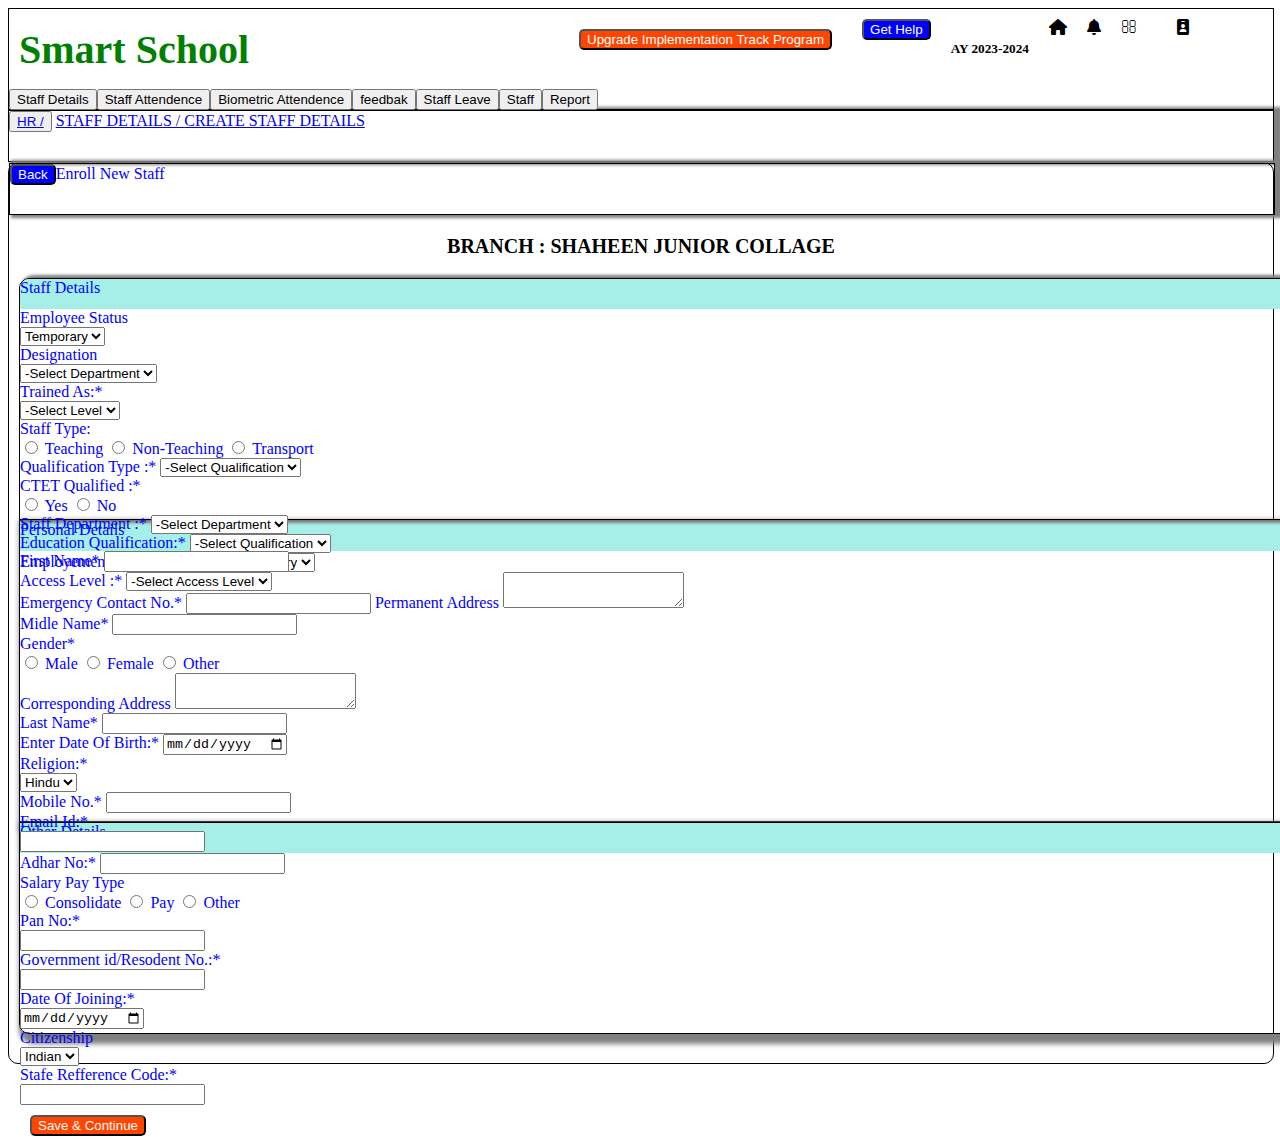
<file: Task19SnartSchoolPage/index.html>
<!DOCTYPE html>
<html lang="en">
<head>
    <meta charset="UTF-8">
    <meta name="viewport" content="width=device-width, initial-scale=1.0">
    <title>Smart School</title>
    <link
      href="https://cdn.jsdelivr.net/npm/bootstrap@5.0.2/dist/css/bootstrap.min.css"
      rel="stylesheet"
      integrity="sha384-EVSTQN3/azprG1Anm3QDgpJLIm9Nao0Yz1ztcQTwFspd3yD65VohhpuuCOmLASjC"
      crossorigin="anonymous"
    />
    <link rel="stylesheet" href="style.css">
    <link rel="stylesheet" href="https://cdnjs.cloudflare.com/ajax/libs/font-awesome/6.5.1/css/all.min.css">
    
</head>
<body>
   <nav>
   <div class="a">
    <h1>Smart School</h1>
    <div id="P">
    <div class="b"><button style="background-color: orangered;color: white;margin: 10px;border-radius: 5px;">Upgrade Implementation Track Program</button></div>
    <div class="b"><button style="background-color:blue; color: white; border-radius: 5px;">Get Help</button></div>
    <div class="b"><h5>AY 2023-2024</h5></div>
    <div class="b"><i class="fa-solid fa-house"></i></div>
    <div class="b"><i class="fa-solid fa-bell"></i></div>
    <div class="b"><i class="fa-regular fa-magnifying-glass"></i></div>
    <div class="b"><i class="fa fa-grid-2"></i></div>
    <div class="b"><i class="fa-sharp fa-solid fa-id-badge"></i></div>
    </div>
    <br>
    <div class="c">
        <div><button>Staff Details</button></div><br>
        <div><button>Staff Attendence</button></div>
        <div><button>Biometric Attendence</button></div>
        <div><button>feedbak</button></div>
        <div><button>Staff Leave</button></div>
        <div><button>Staff</button></div>
        <div><button>Report</button></div>
    </div>
</div>
   </nav>
   <div class="d">
    <button><a href="#">HR / </a></button>
    <a href="#">STAFF DETAILS / </a>
    <a href="#">CREATE STAFF DETAILS</a>
   </div>
   <section>
    <div class="e"><button style="background-color:blue; color: white; border-radius: 5px;">Back</button>Enroll New Staff
    </div>
    <h3>BRANCH : SHAHEEN JUNIOR COLLAGE</h3>
    <div class="f">
        <div class="k">Staff Details</div>
        <form>
            <div class="container mt-8">
                <div class="row">
                    <div class="col-sm-3">
                        <label for="Employee Status">Employee Status</label>
                        <br>
                <select name="" id="">
                    <option value="Temporary">Temporary</option>
                </select>
                <br>
                <label for=""Required>Designation</label><br>
                <select name="" id="">
                    <option value="">-Select Department</option>
                </select>
                <br>
                <label for=""Required>Trained As:*</label>
                <br>
                <select name="" id=""><option value="">-Select Level</option></select>
                    </div> 
                    <div class="col-sm-3">
                        <label for="">Staff Type:</label>
                        <br>
                        <input type="radio" name="Staff" value="Staff">
                        <label for="">Teaching</label>
                        <input type="radio" name="Staff" value="Staff">
                        <label for="">Non-Teaching</label>
                        <input type="radio" name="Staff" value="Staff">
                        <label for="">Transport</label>
                        <br>
                        <label for="" required>Qualification Type :*</label>
                        <select name="" id=""><option value="">-Select Qualification</option></select>
                        <br>
                        CTET Qualified :*
                        <br>
                        <input type="radio" name="Qualified" id="Qualified">
                        <label for="">Yes</label>
                        <input type="radio" name="Qualified" id="Qualified">
                        <label for="">No</label> 
                    </div>
                    <div class="col-sm-3">
                        <label for="">Staff Department :*</label>
                <select name="" id=""><option value="">-Select Department</option></select>
                <br>
                <label for="">Education Qualification:*</label>
               <select name="" id=""><option value="">-Select Qualification</option></select>
                    </div>
                    <div class="col-sm-3">
                        <label for="">Employement Category :*</label>
                <select name="" id=""><option value="">-Select Category</option></select>
                <br>
                <label for="">Access Level :*</label>
                <select name="" id=""><option value="">-Select Access Level</option></select>
                    </div>
                </div>
            </div>
        </form>    
    </div>
    <div class="g">
        <div class="h">Personal Details</div>
        <form>
            <div class="container mt-8">
                <div class="row">
                    <div class="col-sm-3">
                        <label for="" aria-required="true">First Name*</label>
                        <input type="text">
                        <br>
                        <label for="">Emergency Contact No.*</label>
                        <input type="text">
                        <label for="">Permanent Address</label>
                        <textarea name="" id=""></textarea>
                    </div>
                    <div class="col-sm-3">
                        <label for="">Midle Name*</label>
                        <input type="text">
                        <br>
                        <label for="">Gender*</label>
                        <br>
                        <input type="radio" name="gender" value="gender" >
                        <label for="">Male</label>
                        <input type="radio" name="gender" value="gender" >
                        <label for="">Female</label>
                        <input type="radio" name="gender" value="gender">
                        <label for="">Other</label>
                        <br>
                        <label for="">Corresponding Address</label>
                        <textarea name="" id=""></textarea>
                        <br>
                    </div>
                    <div class="col-sm-3">
                        <label for="">Last Name*</label>
                        <input type="text">
                        <br>
                        <label for="">Enter Date Of Birth:*</label>
                        <input type="date" name="" id="">
                        <br>
                        <label for="">Religion:*</label>
                        <br>
                        <select name="Hindu" id="Hindu"><option value="">Hindu</option></select>
                        <br>
                    </div>
                    <div class="col-sm-3">
                        <label for="">Mobile No.*</label>
                        <input type="number" name="" id="">
                        <br>
                        <label for="">Email Id:*</label>
                        <br>
                        <input type="email">
                    </div>
                </div>
            </div>
        </form>
    </div>
    <div class="i">
        <div class="j">Other Details</div>
        <form>
            <div class="container mt-8">
                <div class="row">
                    <div class="col-sm-3">
                        <label for="">Adhar No:*</label>
                        <input type="text">
                        <br>
                        <label for="">Salary Pay Type</label>
                        <br>
                        <input type="radio" name="salary" value="salary" id="" >
                        <label for="">Consolidate</label>
                        <input type="radio" name="salary" value="salary" id="" >
                        <label for="">Pay</label>
                        <input type="radio" name="salary" value="salary" id="" >
                        <label for="">Other</label>
                        </div>
                        <div class="col-sm-3">
                            <label for="">Pan No:*</label>
                            <br>
                            <input type="text">
                            <br>
                            <label for="">Government id/Resodent No.:*</label>
                            <br>
                            <input type="text">
                        </div>
                        <div class="col-sm-3">
                            <label for="">Date Of Joining:*</label>
                            <br>
                            <input type="date" name="" id="">
                            <br>
                            <label for="">Citizenship</label>
                            <br>
                            <select name="" id=""><option value="">Indian</option></select>
                        </div>
                        <div class="col-sm-3">
                            <label for="">Stafe Refference Code:*</label>
                            <br>
                            <input type="text">
                        </div>
                    </div>
                </div>
        </form>
        <button type="submit" style="background-color: orangered;color: white;margin: 10px;border-radius: 5px;">Save & Continue</button>
    </div>
</section>
    
</body>
</html>
</file>
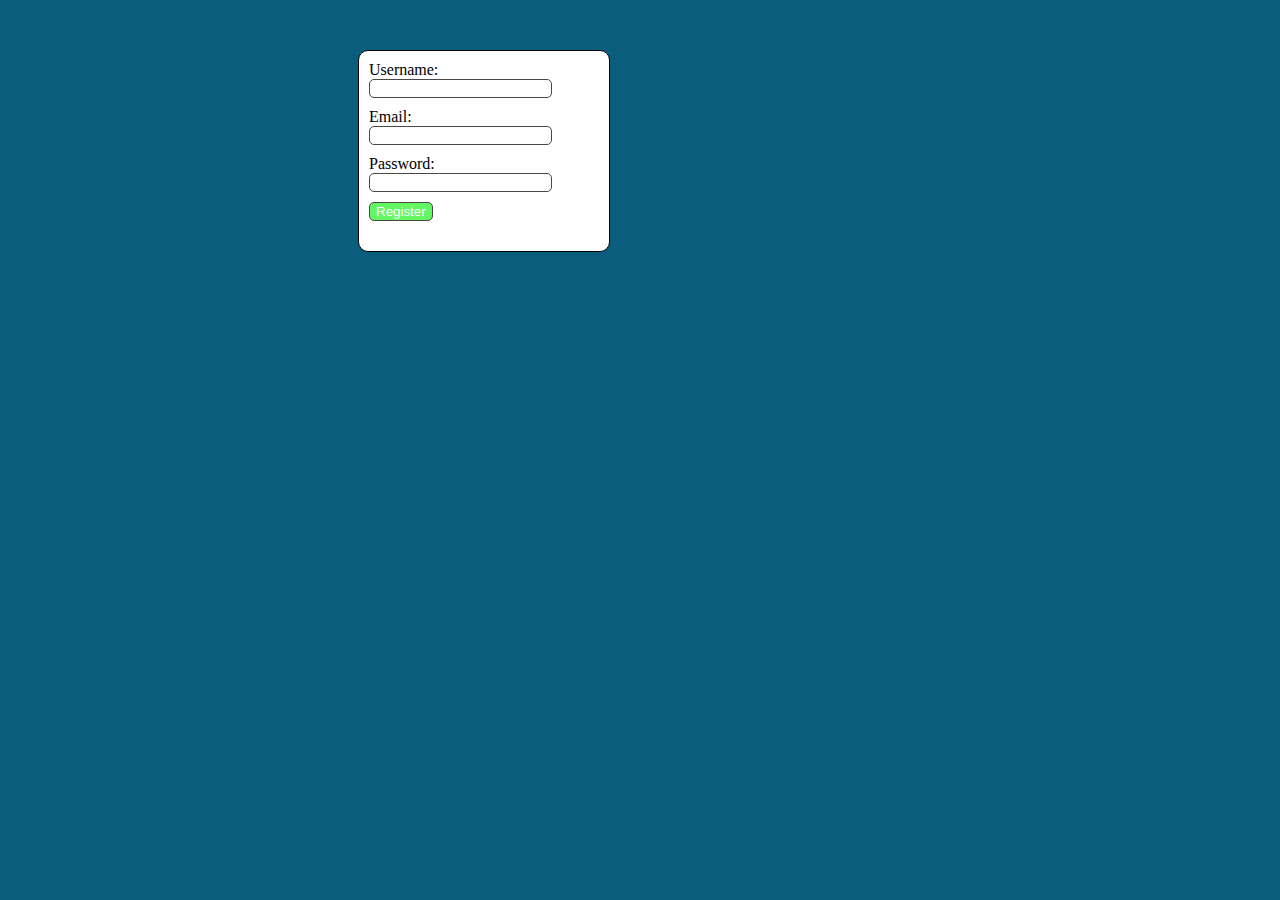
<file: Task1Form/index.html>
<!DOCTYPE html>
<html lang="en">
<head>
    <meta charset="UTF-8">
    <meta name="viewport" content="width=device-width, initial-scale=1.0">
    <title>Document</title>
    <link rel="stylesheet" href="style.css">
</head>
<body>
    <form action="">
        <div>
            <label for="Username">Username:</label>
            <br>
            <input type="text" name="" id="">
        </div>
        <div>
            <label for="Email">Email:</label>
            <br>
            <input type="email">
        </div>
        <div>
            <label for="Password">Password:</label>
            <br>
            <input type="password" name="" id="">
        </div>
        <div>
            <input type="button" value="Register" style="background-color: rgb(100, 247, 100); color: white;">
        </div>
    </form>
</body>
</html>
</file>
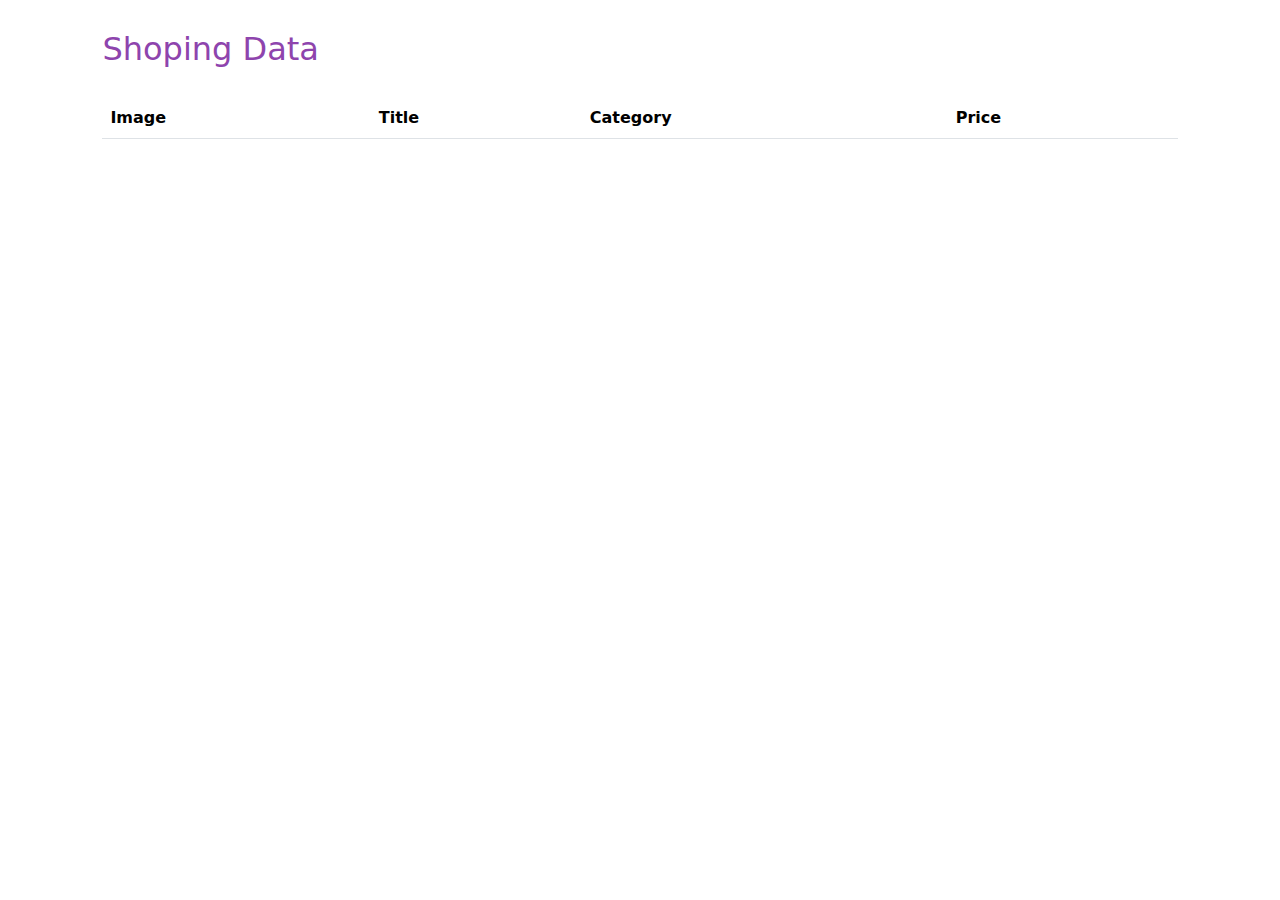
<file: Task3API/index.html>
<!DOCTYPE html>
<html lang="en">
<head>
    <meta charset="UTF-8">
    <meta name="viewport" content="width=device-width, initial-scale=1.0">
    <title>Document</title>
    <link rel="stylesheet" href="https://cdnjs.cloudflare.com/ajax/libs/twitter-bootstrap/5.3.0/css/bootstrap.min.css">
    <link rel="stylesheet" href="https://cdn.datatables.net/1.13.7/css/dataTables.bootstrap5.min.css">

    <style>
            section{
                position: relative;
                width: 100%;
                padding: 0px 8% 20px ;
            }
            header h1{
                        color: #8e44ad;
                        font-size: 2em;
                        margin: 30px 0px;
            }


    </style>

</head>
<body>
    <section>
        <header>
            <h1>Shoping Data</h1>
        </header>

        <!--Table Area-->
        <table id="example" class="table table-striped" style="width:100%">
            <thead>
                <tr>
                    <th>Image</th>
                    <th>Title</th>
                    <th>Category</th>
                    <th>Price</th>
                </tr>
            </thead>
            <tbody>

            </tbody>
        </table>
    </section>


    <!--Js Library-->
    <script src="https://code.jquery.com/jquery-3.7.0.js"></script>
    <script src="https://cdn.datatables.net/1.13.7/js/jquery.dataTables.min.js"></script>
    <script src="https://cdn.datatables.net/1.13.7/js/dataTables.bootstrap5.min.js"></script>

    <script>
            fetch('https://fakestoreapi.com/products')
            .then(res=>res.json())
            .then(json=>{
                console.log(json);

                displayProduct(json);
            })

            async function displayProduct(products){
                let tab='';
                await products.forEach((product, index, array) => {
                  tab +='<tr>';
                    tab += "<td><img src="+product["image"]+ " style='width:50px;height:50px;border-radius:50%' alt='' ></td>"
                    tab += "<td>" +product["title"] + "</td>"
                    tab += "<td>" +product["category"] + "</td>"
                    tab += "<td>" +product["price"] + "</td>"
                    tab +='</tr>';  

                    document.querySelector('tbody').innerHTML= tab;

                    new DataTable('#example');

                })
            }
    </script>
</body>
</html>
</file>
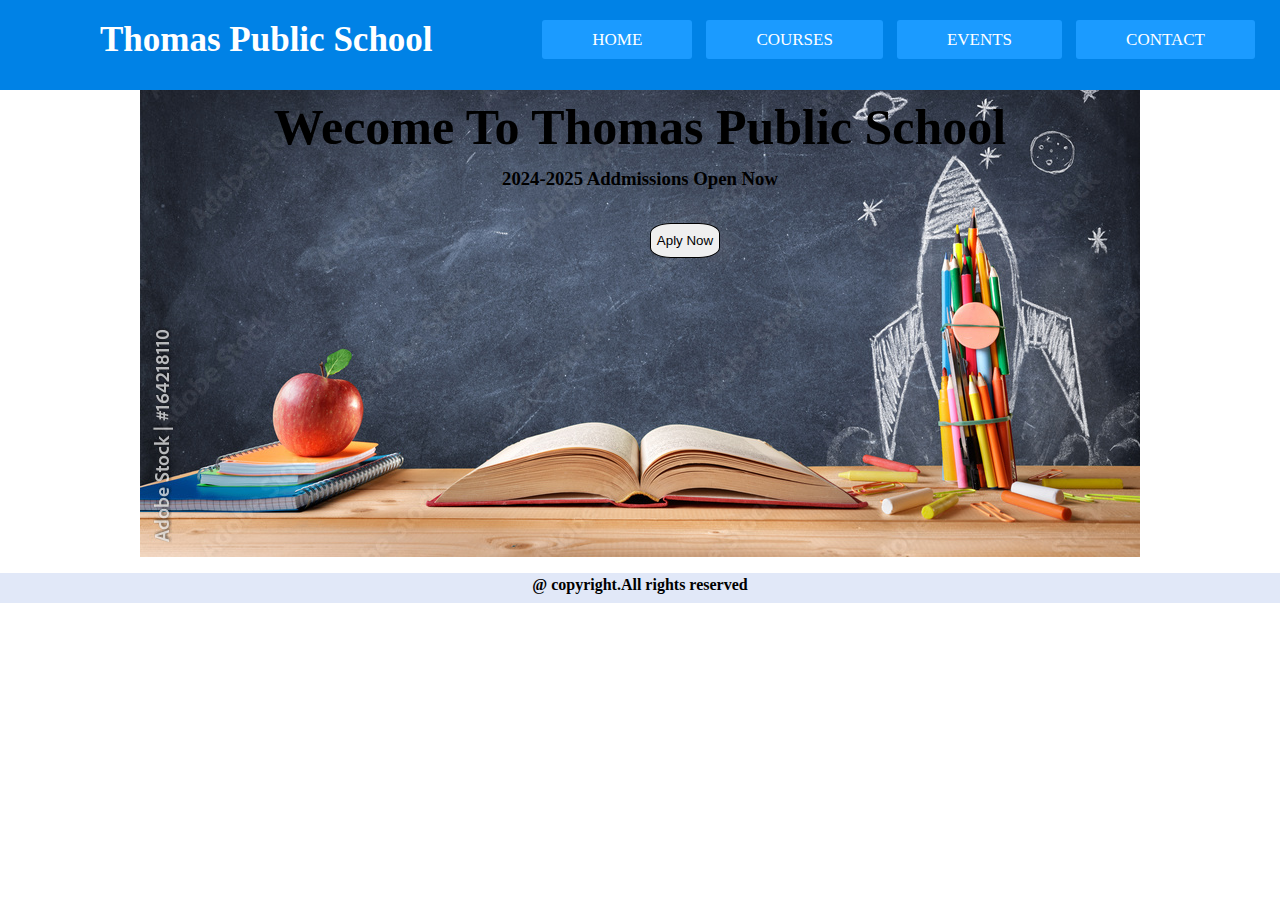
<file: Task4SchoolHomepage/index.html>
<!DOCTYPE html>
<html lang="en">

<head>
  <meta charset="UTF-8">
  <meta name="viewport" content="width=device-width, initial-scale=1.0">
  <title>Thomas School</title>
  <link rel="stylesheet" href="style.css">
</head>

<body>
  <nav>
    <!--<label for="check" class="checkbtn">
          <i class="fas fa-bars"></i>
        </label>-->
    <label class="logo">Thomas Public School</label>
    <ul>
      <li><a class="active" href="#">Home</a></li>
      <li><a class="active" href="#">Courses</a></li>
      <li><a class="active" href="#">Events</a></li>
      <li><a class="active" href="#">Contact</a></li>
    </ul>
  </nav>
  <section>
    <div>
      <h1> Wecome To Thomas Public School</h1>
    <h3>2024-2025 Addmissions Open Now </h3>
    <div id="M"><input type="button" value="Aply Now"></div>
  </div>
    <!--<img src="./special-education-phrase-chalkboard-next-to-three-books-apple-63191907.webp" width="100%" height="460px"
      alt="">-->
  </section>
  <footer class="footer">
    <div class="B">
      <h4>@ copyright.All rights reserved</h4>
    </div>
  </footer>
</body>

</html>
</file>
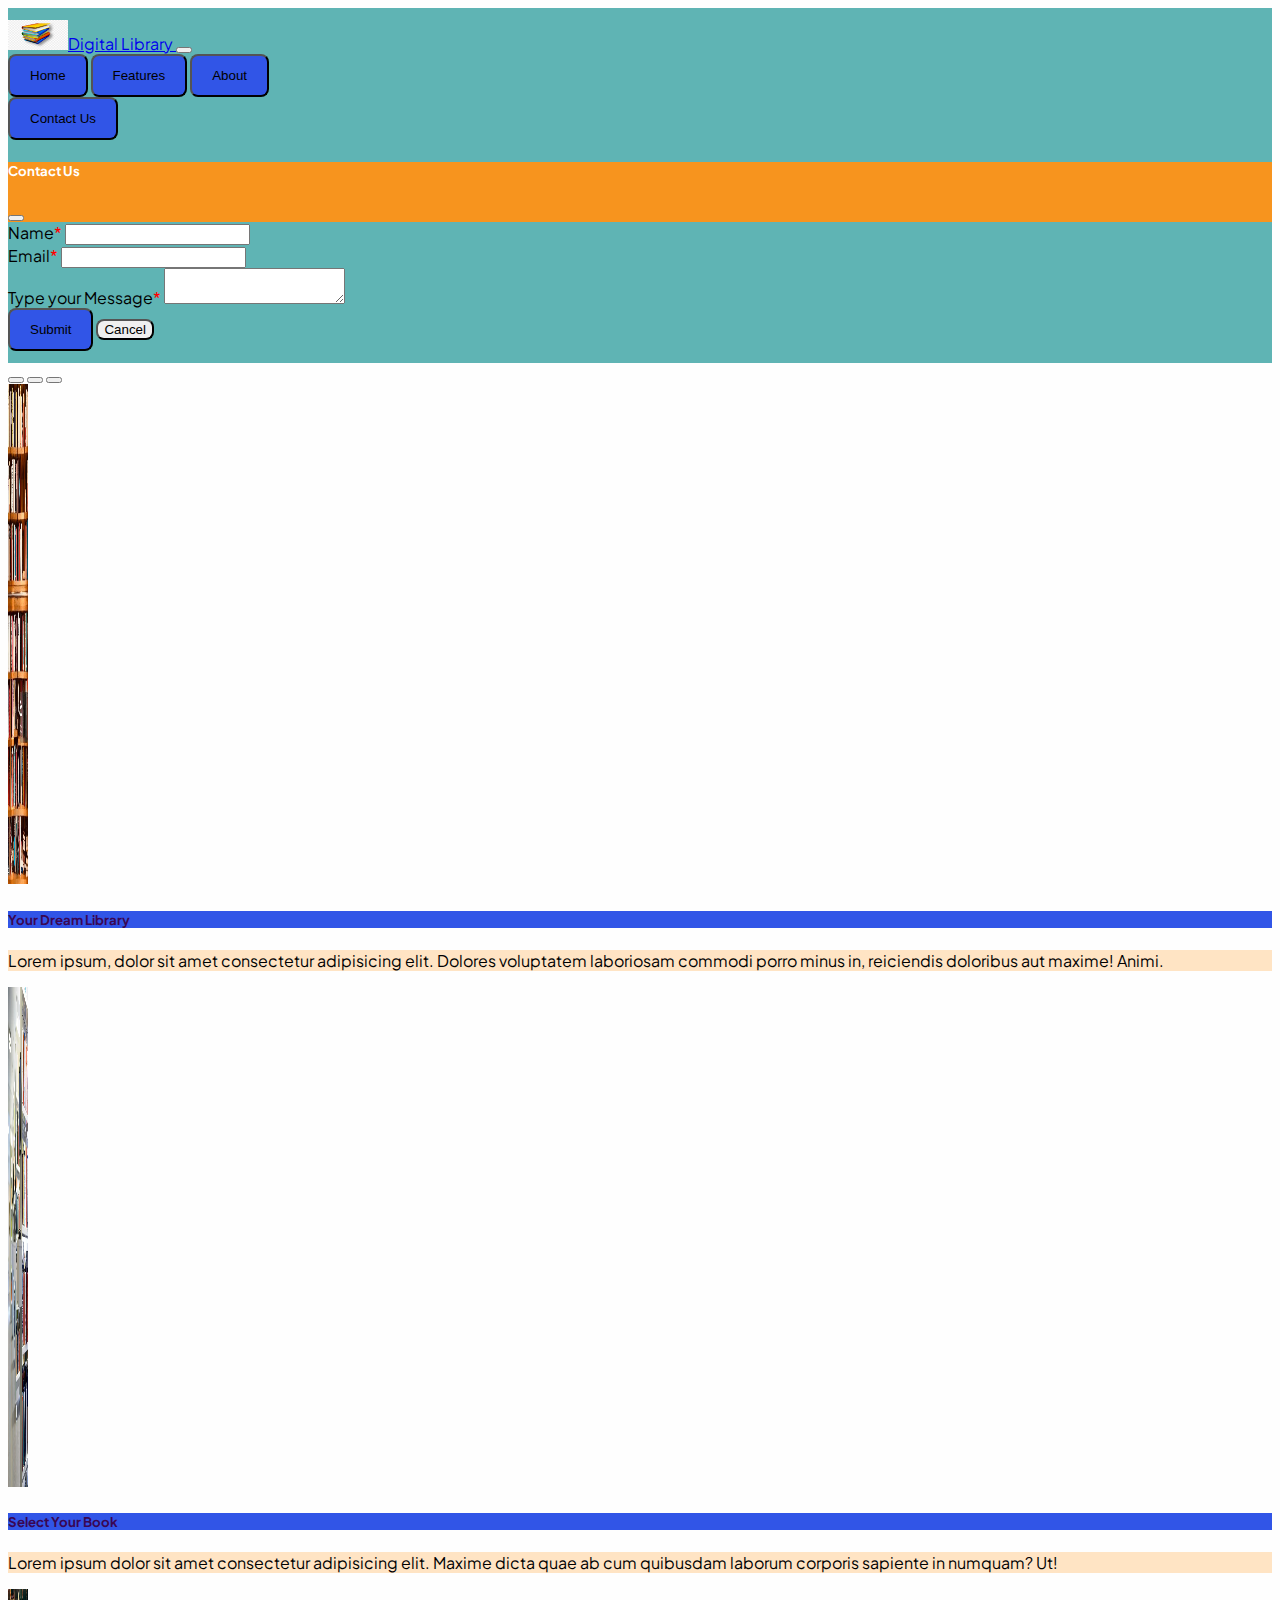
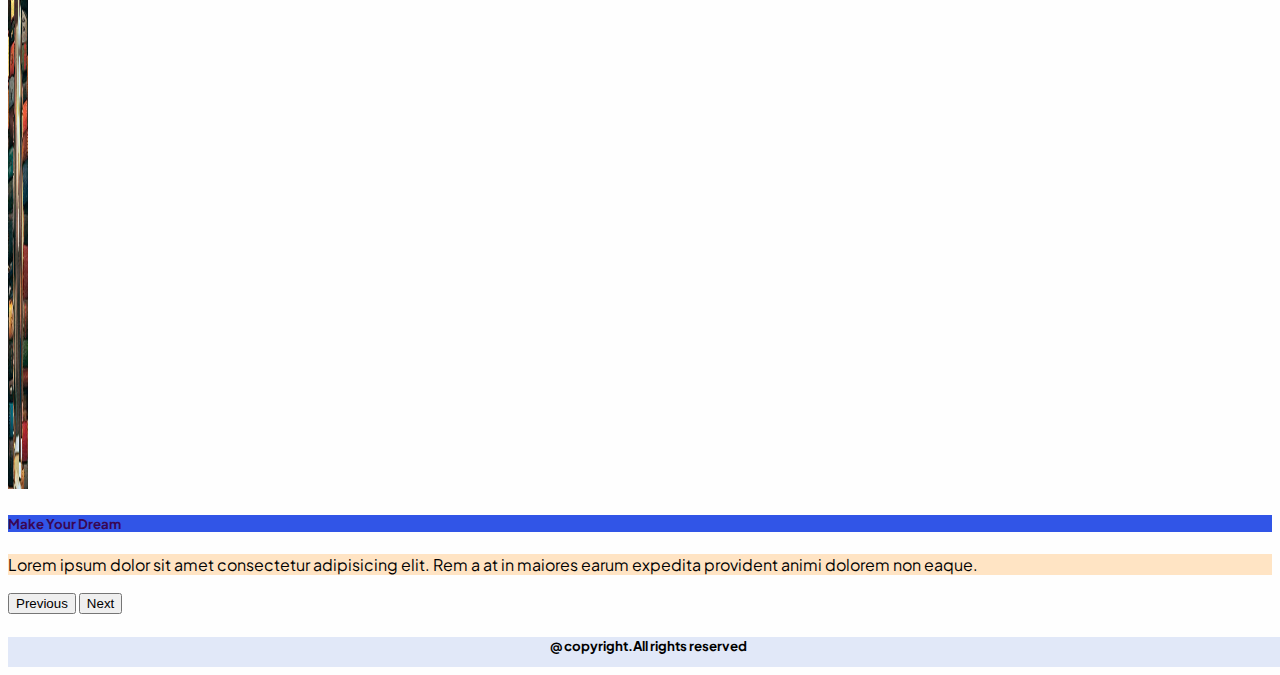
<file: Task5LandingPage/index.html>
<!doctype html>
<html lang="en">

<head>
    <meta charset="utf-8">
    <meta name="viewport" content="width=device-width, initial-scale=1">
    <title>System Library</title>
    <link rel="shortcut icon" href="./icon.jpg" type="image/x-icon">
    <!--Bootstrap css-->
    <link href="https://cdn.jsdelivr.net/npm/bootstrap@5.3.2/dist/css/bootstrap.min.css" rel="stylesheet"
        integrity="sha384-T3c6CoIi6uLrA9TneNEoa7RxnatzjcDSCmG1MXxSR1GAsXEV/Dwwykc2MPK8M2HN" crossorigin="anonymous">
    <!--My css-->
    <link rel="stylesheet" href="style.css">
</head>

<body>
    <!--NavBar-->
    <nav class="navbar navbar-expand-lg">
        <div class="container">
            <a class="navbar-brand" href="#">
                <img src="icon.jpg" height="30px" width="60px" alt="brand">Digital Library
            </a>
            <button class="navbar-toggler" type="button" data-bs-toggle="collapse" data-bs-target="#navbarNavAltMarkup"
                aria-controls="navbarNavAltMarkup" aria-expanded="false" aria-label="Toggle navigation">
                <span class="navbar-toggler-icon"></span>
            </button>
            <div class="collapse navbar-collapse" id="navbarNavAltMarkup">
                <div class="navbar-nav ms-auto">
                    <button type="button" class="btn btn-primary mt-5">Home</button>
                    <button type="button" class="btn btn-primary mt-5">Features</button>
                    <button type="button" class="btn btn-primary mt-5">About</button>
                    <!-- <a class="nav-link active" aria-current="page" href="#">Home</a>
                    <a class="nav-link" href="#">Features</a>
                    <a class="nav-link" href="#">About</a>-->
                    <div class="container mt-5" data-bs-toggle="modal" data-bs-target="#myModal"> 
                        <button type="button" class="btn btn-primary">Contact Us</button>
                        <div class="modal" id="myModal">
                            <div class="modal-dailog">
                                <div class="modal-content">
                                    <div class="modal-header">
                                        <h5 class="modal-title">Contact Us</h5>
                                        <button type="button" class="btn-close" data-bs-dismiss="modal"></button>
                                    </div>
                                    <div class="modal-body">
                                        <form >
                                            <div class="bm-3">
                                                <label class="form-label required">Name</label>
                                                <input type="text" class="form-content">
                                            </div>
                                            <div class="bm-3">
                                                <label class="form-label required">Email</label>
                                                <input type="email" class="form-content">
                                            </div>
                                            <div class="bm-3">
                                                <label class="form-label required">Type your Message</label>
                                                <textarea class="form-control"></textarea>
                                            </div>
                                            <div class="modal-footer">
                                                <button type="submit" class="btn btn-primary">Submit</button>
                                                <button type="submit" class="btn btn-danger">Cancel</button>
                                            </div>
                                        </form>
                                    </div>
                                </div>
                            </div>
                        </div>
                    </div>
                </div>
                <!-- <a href="#" class="btn btn-outline-secondary shadow-sm d-sm d-block">Read Free</a> -->
            </div>
        </div>
    </nav>
    <!--Section-->
    <div id="carouselExampleCaptions" class="carousel slide" data-bs-ride="carousel">
        <div class="carousel-indicators">
            <button type="button" data-bs-target="#carouselExampleCaptions" data-bs-slide-to="0" class="active"
                aria-current="true" aria-label="Slide 1"></button>
            <button type="button" data-bs-target="#carouselExampleCaptions" data-bs-slide-to="1"
                aria-label="Slide 2"></button>
            <button type="button" data-bs-target="#carouselExampleCaptions" data-bs-slide-to="2"
                aria-label="Slide 3"></button>
        </div>
        <div class="carousel-inner">
            <div class="carousel-item active">
                <img src="./book1.jpg" class="d-block w-100" height="500px" width="20px" alt="...">
                <div class="carousel-caption d-none d-md-block">
                    <h5>Your Dream Library</h5>
                    <p>Lorem ipsum, dolor sit amet consectetur adipisicing elit. Dolores voluptatem laboriosam commodi
                        porro minus in, reiciendis doloribus aut maxime! Animi.</p>
                </div>
            </div>
            <div class="carousel-item">
                <img src="./library-management-system.webp" class="d-block w-100" height="500px" width="20px" alt="...">
                <div class="carousel-caption d-none d-md-block">
                    <h5>Select Your Book</h5>
                    <p>Lorem ipsum dolor sit amet consectetur adipisicing elit. Maxime dicta quae ab cum quibusdam
                        laborum corporis sapiente in numquam? Ut!</p>
                </div>
            </div>
            <div class="carousel-item">
                <img src="./book3.jpg" class="d-block w-100" height="500px" width="20px" alt="...">
                <div class="carousel-caption d-none d-md-block">
                    <h5>Make Your Dream</h5>
                    <p>Lorem ipsum dolor sit amet consectetur adipisicing elit. Rem a at in maiores earum expedita
                        provident animi dolorem non eaque.</p>
                </div>
            </div>
        </div>
        <button class="carousel-control-prev" type="button" data-bs-target="#carouselExampleCaptions"
            data-bs-slide="prev">
            <span class="carousel-control-prev-icon" aria-hidden="true"></span>
            <span class="visually-hidden">Previous</span>
        </button>
        <button class="carousel-control-next" type="button" data-bs-target="#carouselExampleCaptions"
            data-bs-slide="next">
            <span class="carousel-control-next-icon" aria-hidden="true"></span>
            <span class="visually-hidden">Next</span>
        </button>
    </div>
    <footer class="footer">
        <div class="B">
          <h5>@ copyright.All rights reserved</h5>
        </div>
      </footer>
    <script src="https://cdn.jsdelivr.net/npm/bootstrap@5.3.2/dist/js/bootstrap.bundle.min.js"
        integrity="sha384-C6RzsynM9kWDrMNeT87bh95OGNyZPhcTNXj1NW7RuBCsyN/o0jlpcV8Qyq46cDfL"
        crossorigin="anonymous"></script>
</body>

</html>
</file>
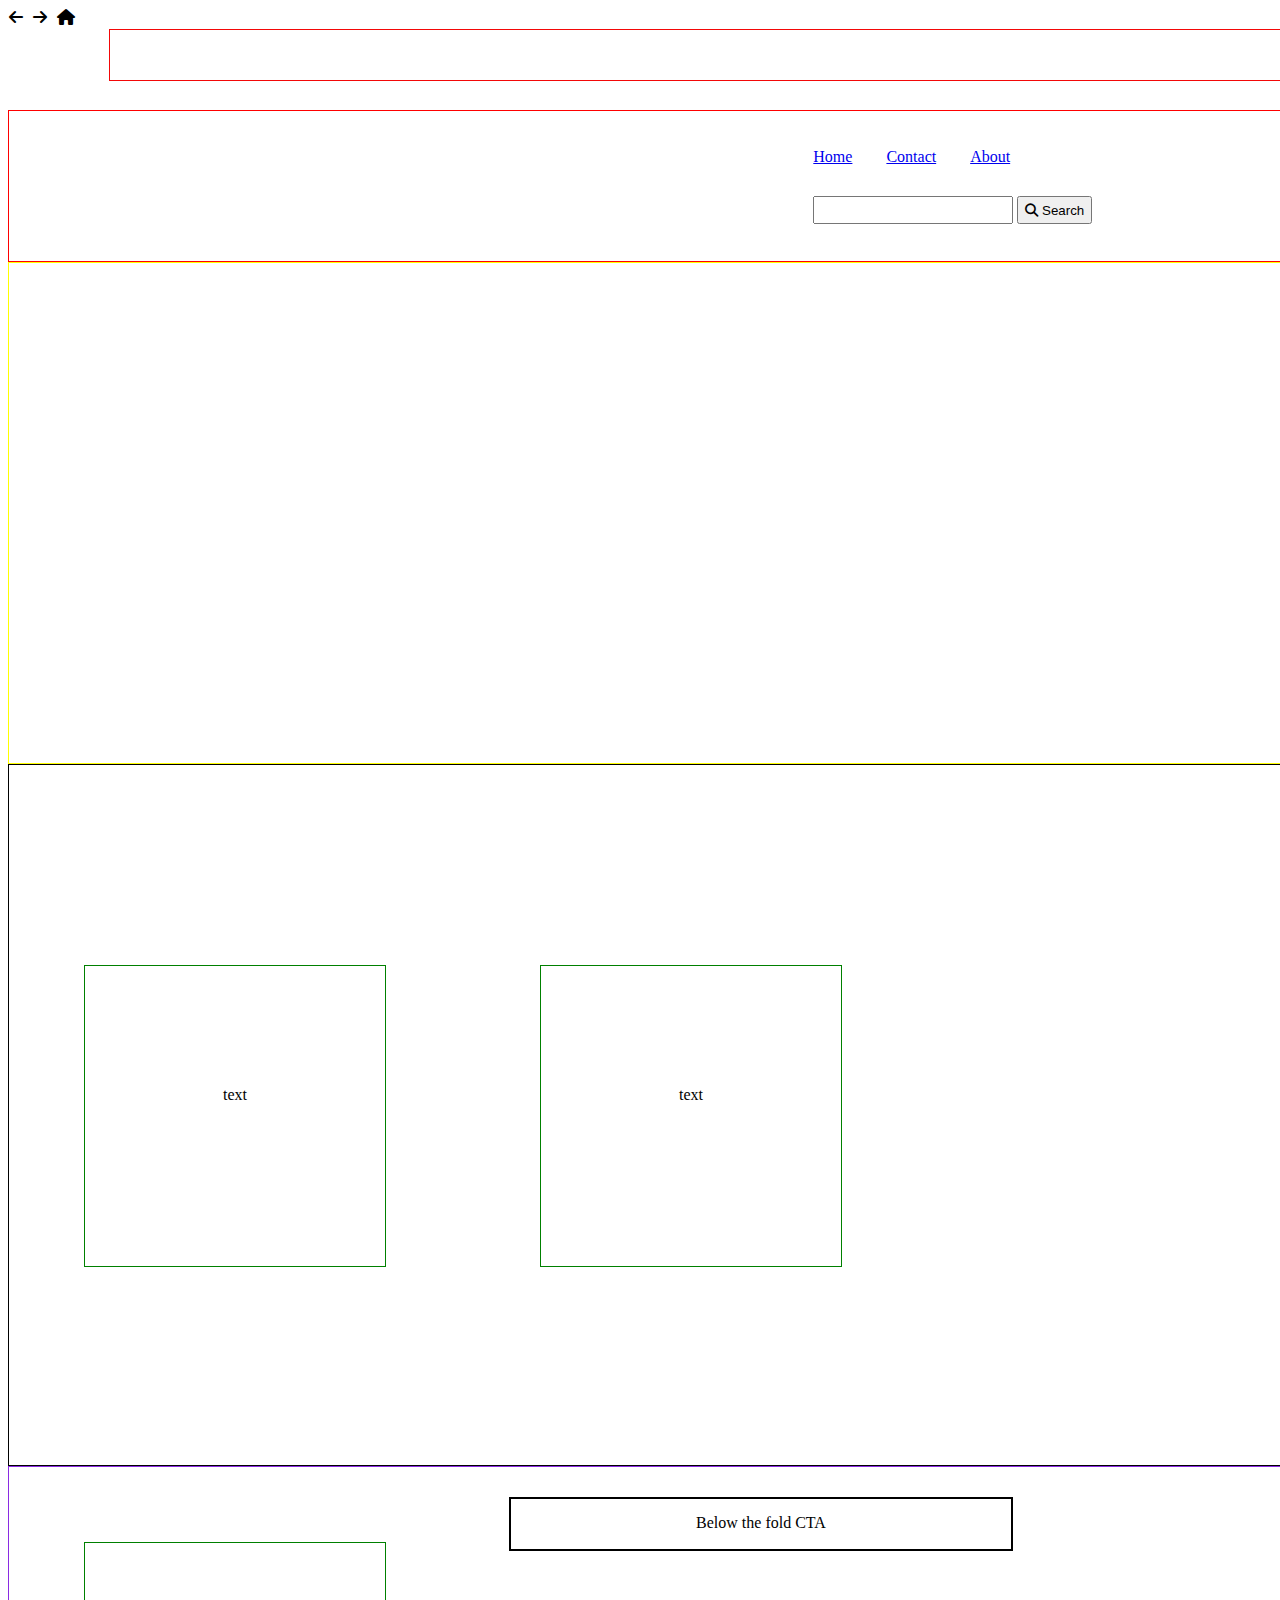
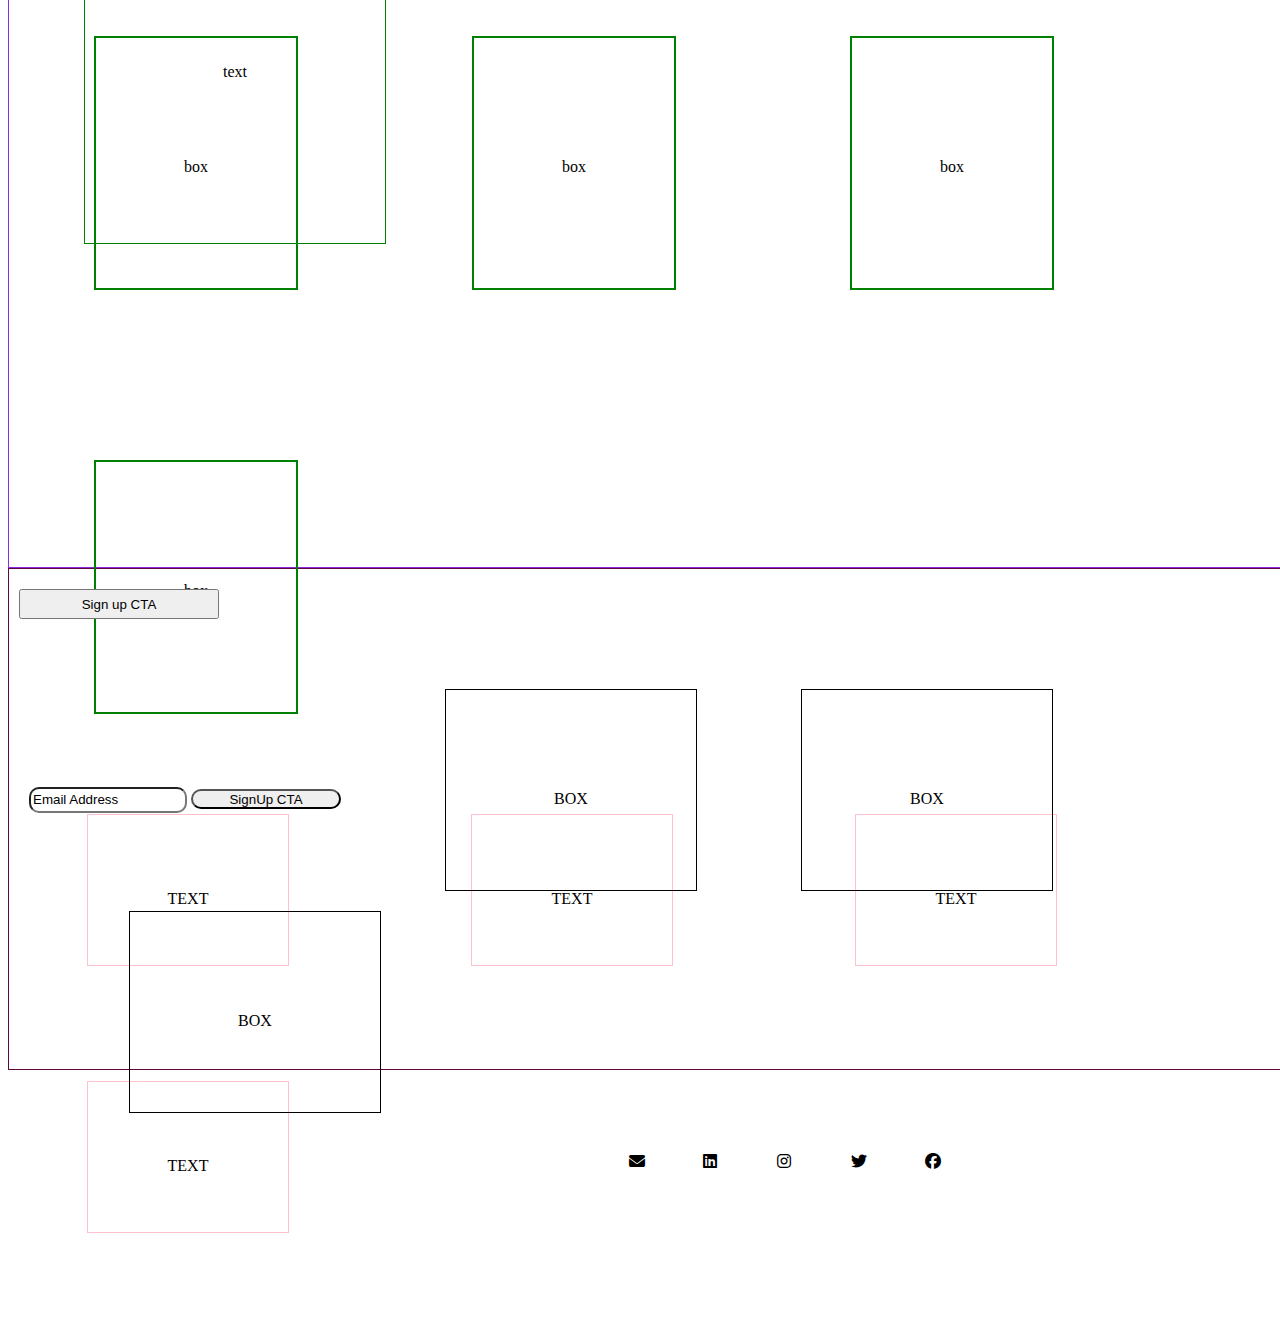
<file: Task8structureDesign/Index.html>
<!DOCTYPE html>
<html lang="en">
<head>
    <meta charset="UTF-8">
    <meta name="viewport" content="width=device-width, initial-scale=1.0">
    <title>Task7</title>
    <link rel="stylesheet" href="Style.css">
    <link rel="stylesheet" href="https://cdnjs.cloudflare.com/ajax/libs/font-awesome/6.5.1/css/all.min.css">
</head>
<body>
    <nav>
        <i class="fa-solid fa-arrow-left"></i>
        <i class="fa-solid fa-arrow-right"></i>
         <i class="fa fa-home" aria-hidden="true"></i>
        <div class="B"></div>
    </nav>
    <div class="C">
        <div id="box"></div>
        <div class="P"><ul>
            <li><a href="#">Home</a></li>
            <li><a href="#">Contact</a></li>
            <li><a href="#">About</a></li>
            <li><input type="search" name="submit" id="search">
                <button type="submit">
                    <i class="fa fa-search" aria-hidden="true"></i>
                    Search</button>
            </li>
        </ul>
    </div>
    </div>
    <div class="D"></div>
    <div class="A">
        <div class="a"> <p>text</p> </div>
        <div class="a"> <p>text</p> </div>
        <div class="a"> <p>text</p> </div>
    </div>
    <div class="E">
        <div id="b"><p> Below the fold CTA</p></div>
        <div class="F"> <p>box</p> </div>
        <div class="F"> <p>box</p> </div>
        <div class="F"> <p>box</p> </div>
        <div class="F"> <p>box</p> </div>
        <br>
        <div class="G"> <p>TEXT</p> </div>
        <div class="G"> <p>TEXT</p> </div>
        <div class="G"> <p>TEXT</p> </div>
        <div class="G"> <p>TEXT</p> </div>
    </div>
    <div class="H">
        <div id="c">
            <input id="d" type="button" value="Sign up CTA"></a>
        </div>
        <div class="J"><input type="email" value="Email Address">
        <input type="button" value="SignUp CTA">
        <div class="I"> <p>BOX</p> </div>
        <div class="I"> <p>BOX</p> </div>
        <div class="I"> <p>BOX</p> </div>
    </div>
    <div id="e">
        <i class="fa-solid fa-envelope"></i>
        <i class="fa-brands fa-linkedin"></i>
        <i class="fa-brands fa-instagram"></i>
        <i class="fa-brands fa-twitter"></i>
        <i class="fa-brands fa-facebook"></i>
    </div>
</div>
    
</body>
</html>
</file>
<file: Task19SnartSchoolPage/style.css>
nav{
    height: 100px;
    width: 100%;
    border: 1px solid black;
    position: sticky;
}


nav h1{
    color: green;
    font-weight: bold;
    text-align: left;
    margin: 10px;
}
.a{
    display: flex;
    flex-wrap: wrap;
    /* justify-content:right; */
    /* margin: 10px; */
    align-items: center;
    position: sticky;
}
.a h1{
    color: green;
    font-weight: bold;
    text-align: left;
    margin: 10px;
    font-size: 40px;
}
.b{
    margin: 10px; 
}
.c{
    display: flex;
    flex-wrap: wrap;
    justify-content: left;
    /* margin: 10px; */
}
.d{
    height: 50px;
    width:100% ;
    border: 1px solid black;
    box-shadow:5px 0px 3px 3px gray ;
}
section{
    height: 900px;
    width: 100%;
    border: 1px solid black;
    border-radius: 10px;
    
}
section h3{
    text-align: center;
    font-size: 20px;
}
.e{
    height: 50px;
    width:100% ;
    border: 1px solid black;
    color: blue;
    box-shadow:5px 0px 3px 3px gray ;
}
.f{
    height: 240px;
    width: 1300px;
    border: 1px solid black;
    margin-left: 10px;
    border-top-left-radius: 10px;
    border-top-right-radius: 10px;
    color: blue;
    position: relative;
    box-shadow:5px 0px 3px 3px gray ;
}
.g{
    height: 300px;
    width: 1300px;
    border:1px solid black;
    margin-left: 10px;
    color: blue;
    box-shadow:5px 5px 5px 5px gray ;

}
.i{
    height: 210px;
    width: 1300px;
    border:1px solid black;
    margin-left: 10px;
    color: blue;
    border-bottom-left-radius: 10px;
    border-bottom-right-radius: 10px;
    box-shadow:5px 5px 5px 5px gray ;
}
.k{
    height: 30px;
    width: 1300px;
    /* border: 1px solid black; */
    border-top-left-radius: 10px;
    border-top-right-radius: 10px;
    background-color:rgb(166, 238, 232);
    color: blue;
}
.h{
    height: 30px;
    width: 1300px;
    /* border: 1px solid black; */
    background-color:rgb(166, 238, 232);
    color: blue;
}
.j{
    height: 30px;
    width: 1300px;
    /* border: 1px solid black; */
    background-color:rgb(166, 238, 232);
    color: blue;
}
form{
    position: relative;
}
#P{
    margin-left: 300px;
    display: flex;
    justify-content: right;
}
</file>
<file: Task1Form/style.css>
body{
    background-color: rgb(11, 93, 126);
}
form{
    height: 200px;
    width: 250px;
    border: 1px solid black;
    background-color: white;
    margin: 50px 350px 50px 350px;
    border-radius: 10px 10px 10px 10px;
    justify-content: center;
}
div{
    margin: 10px;
    color: black;
}

input{
    border: 1px solid rgb(73, 72, 72);
    border-radius: 5px 5px 5px 5px;
}
</file>
<file: Task4SchoolHomepage/style.css>
*{
    padding: 0;
    margin: 0;
    text-decoration: none;
    box-sizing: border-box;
}
body{
    background: url(./1000_F_164218110_EpPILhEnFTyYeYUj0iqRC8EuRVXyjrro.jpg);
    background-position: center;
    background-repeat: no-repeat;
    line-height: 1.5;
    font-family:initial;
}
nav{
    background: #0082e6;
    height: 90px;
    width: 100%;
}
label.logo{
    color: white;
    font-size: 35px;
    line-height: 80px;
    padding: 0 100px;
    font-weight: bold; 
}
nav ul{
    float: right;
    margin-right: 20px;
}
nav ul li{
    display: inline-block;
    line-height: 80px;
    margin: 0 5px;
}
nav ul li a{
    color: white;
    font-size: 17px;
    padding: 10px 50px 10px 50px;
    border-radius: 3px;
    text-transform: uppercase;
 }
 a.active,a:hover{
    background: #1b9bff;
    transition: .5s; 
}
@media (max-width:767px){
    label.logo{
        font-size: 30px;
        padding-left: 50px;
    }
     nav ul li a{
        font-size: 16px;
    }
}
@media (max-width:574px){
    /* .checkbtn{
        display: block;
    } */
    ul{
        /* position: fixed;
        width: 100%;
        height: 100vh; */
        background: #2c3e50;
        top: 50px;
        left: -90%;
        text-align: center;
        transition: all .5s;
    } 
    nav ul li{
        display: block;
        margin: 50px 0;
        line-height: 30px;

    }
    nav ul li a{
        font-size: 20px;
    }
    a:hover,a.active{
        background: none;
        color: #0082e6;
    }
    #check:checked ~ ul{
        left: 0;
    }
} 
section{
    /* background: url(./special-education-phrase-chalkboard-next-to-three-books-apple-63191907.webp); */
    height: 483px;
    width: 100vw;
}
section h1{
    font-size: 50px;
    font-weight: bolder;
    text-align: center;
    color: black;
}
section h3{
    text-align: center;
    color: black;
}

#M{
    margin: 30px 800px 800px 650px;
}
#M input{
    height: 35px ;
    width:70px;
    border-radius: 30%;
    border: 1px solid black;
}

/* .container{
    max-width: 1170px;
    margin: auto;
} */
/* .row{
    display: flex;
    flex-wrap: wrap;
}
ul.p{
    list-style: none;
} */
footer{
    height: 30px;
    width: 100vw;
    background-color: #e1e8f8;
}
.B{
    color: black;
    text-align: center;
}
/* .footer-col{
    width: 25%;
    padding: 0 15px;
} */
/* .footer-col h4{
    font-size: 18px;
    color: #ffffff;
    text-transform: capitalize;
    margin-bottom: 35px;
    font-weight: 500;
    position: relative;  
} */
/* .footer-col h4::before{
    content:'';
    position: absolute;
    left: 0;
    bottom: -5px;
    background-color: #e91e63;
    height: 2px;
    box-sizing: border-box;
    width: 50px;
} */
/* .footer-col ul li:not(:last-child){
    margin-bottom: 10px;
}
.footer-col ul li a{
    font-size: 16px;
    text-transform: capitalize;
    color: #ffffff;
    text-decoration: none;
    font-weight: 300;
    display: block;
    transition: all 0.3s ease;
}
.footer-col ul li a:hover{
    color: #ffffff;
    padding-left:10px;
}
.footer-col .social-links i{
    display: inline-block;
    height: 50px;
    width: 50px;
    background-color: rgba(255, 255, 255, 0.2);
    margin:0px 5px 5px 0px;
    text-align: center;
    line-height: 20px;
    border-radius: 50%;
    color: #ffffff;
    transition: all 0.5s ease;
}
.footer-col .social-links a:hover{
    color:#24262b;
    background-color: #ffffff;
}*/
@media(max-width:767px){
    .footer-col{
        width: 50%;
        margin-bottom: 30px;
    }
}
@media(max-width:574px){
    .footer-col{
        width: 100%;
    }
}
</file>
<file: Task5LandingPage/style.css>
@import url('https://fonts.googleapis.com/css2?family=Plus+Jakarta+Sans:wght@800&display=swap');
body{
    font-family:'Plus Jakarta Sans',sans-serif ;
    background-color: #fefefe;
}
/*button*/
.btn{
    border-radius: 8px;
}
.btn-primary,
.btn-outline-secondary{
    padding:12px 20px;
}
.btn-primary{
    background-color: #3155e7;
}
.btn-primary:hover{
    background-color: #2045d6;
}
.btn-outline-secondary{
    border: 1px solid #d3d4d6;
    color: #010101;
}
.btn-outline-secondary:hover{
    background-color: #d3d4d6;
    border: 1px solid #d3d4d6;
    color: #010101;
}
/* Navbar*/
.navbar .btn-outline-secondary{
    border: 1px solid #d3d4d6;
    color: #010101;
    font-size: 14px;
    font-weight: 500;
    line-height: 20px;
    padding: 10px 10px;
}
.navbar{
    padding: 12px 0;
    background-color: rgb(95, 180, 180);
}
.nav-link{
    margin-left: 41px;
    font-size: 16px;
    color: #788190;
}
.navbar-nav .nav-link-active{
    font-weight: bold;
    color: #cad9e0;
}


/* section*/
.carousel-inner h5{
    color: rgb(57, 7, 83);
    background-color: #3155e7;
}

.carousel-inner p{
    color: #010101;
    background-color: bisque;
}

/* footer*/
footer{
    height: 30px;
    width: 100vw;
    background-color: #e1e8f8;
}
.B{
    color: black;
    text-align: center;
}

.modal-header{
            background-color: #f7941e;
            color: #fff;
        }
.required::after{
            content:"*";
            color: red;
        }
</file>
<file: Task8structureDesign/Style.css>
body{
    height: 100vh;
    width: 100vw;
    /* background-color: darkcyan; */
}
nav{
    border: 1px solid white;
    height: 100px;
    width: 100vw;
    display: inline-block;
}
nav i{
    height: 20px;
    width: 20px;
}
.A{
    height: 700px;
    width: 100vw;
    border: 1px solid black;
}
.B{
    height: 50px;
    width: 1300px;
    margin-left: 100px;
    border: 1px solid rgb(243, 8, 8);
}
#box{
    height: 50px ;
    width: 150px ;
    border: 1px solid white;
    display: inline-block;
    margin: 5px;
}
.C{
    height: 150px;
    width:100vw;
    border: 1px solid red;
}
 .C ul li{
    display: inline-block;
    margin: 15px ;
}
.C ul li input{
    height: 50px;
    width: 200px;
}
 .P{
    margin-left: 600px;
} 
 .C{
    display: flex;
    justify-content: center;
    align-items: center;
    /* background-color: red; */
 }

 #search{
    height: 28px;
 }

 .P button{
    height: 28px;
 }

 .a p{
    margin-top: 120px;
    text-align: center;
    /* background-color: red; */
 }
.D{
    border: 1px solid yellow;
    height: 500px;
    width:100vw;
}
.a{
    display:inline-block;
    height: 300px;
    width: 300px;
    border: 1px solid green;
    margin: 200px 75px 75px 75px;
}
.E{
    height: 700px;
    width: 100vw;
    border: 1px solid blueviolet;
}


#b{
    height: 50px;
    width:500px;
    border: 2px solid black;
    margin-left: 500px;
    margin-top: 30px;
    text-align: center;
}
 #b p{
    margin-top: 15px;
    text-align: center;
 }
.F{
    display:inline-block;
    height: 250px;
    width: 200px;
    border: 2px solid green;
    margin: 85px;

}
.F p{
    margin-top: 120px;
    text-align: center;
}
.G{
    height: 150px;
    width:200px;
    border: 1px solid pink;
    display: inline-block;
    margin: 15px 100px 100px 78px;
}

.G p{
    margin-top: 75px;
    text-align: center;
}
.H{
    height: 500px;
    width: 100vw;
    border: 1px solid rgb(97, 7, 64);

}
/* #c{
    height: 20px;
    width: 100px;
    border: 2px solid white;
    
} */
#d{
    width: 200px;
    height: 30px;
    margin-top: 20px;
}
.I{
    height: 200px;
    width: 250px;
    border: 1px solid black;
    display: inline-block;
    margin-left: 100px;
    margin-top: 20px;
}
.I p{
    margin-top: 100px;
    text-align: center;
}
.J{
    margin-top: 50px;
    display: inline-block;
    margin-left: 20px;
}
.J input{
    height: 20px ;
    width: 150px;
    border-radius: 10px;
}
#e{
    height: 100px;
    width: 400px;
    /* border: 2px solid yellow; */
    margin-top: 20px;
    margin-left: 600px;
}
#e i{
    margin: 20px;
    height: 30px;
    width: 30px;
}
.K{
    height: 50px;
    width: 50px;
    border: 1px solid white;
    display: inline-block;
    border-radius: 50%;
    margin: 20px 15px 15px 10px ;
}
#c{
    margin-left: 10px;
}
</file>
